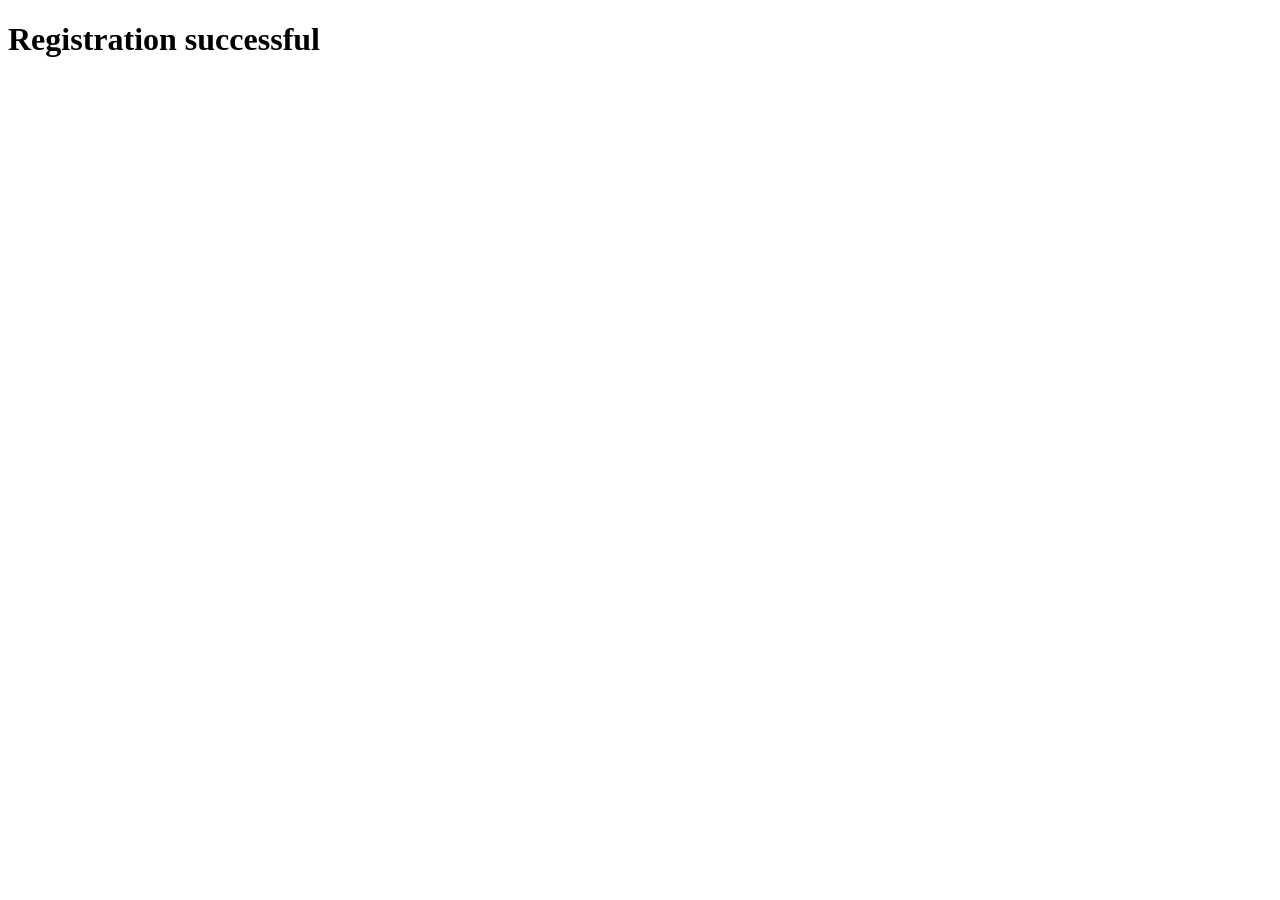
<file: templates/register.html>
<!DOCTYPE html>
<html lang="en">
<head>
    <meta charset="UTF-8">
    <meta http-equiv="X-UA-Compatible" content="IE=edge">
    <meta name="viewport" content="width=device-width, initial-scale=1.0">
    <title>Registration successful</title>
</head>
<body>
    <h1>Registration successful</h1>
</body>
</html>
</file>
